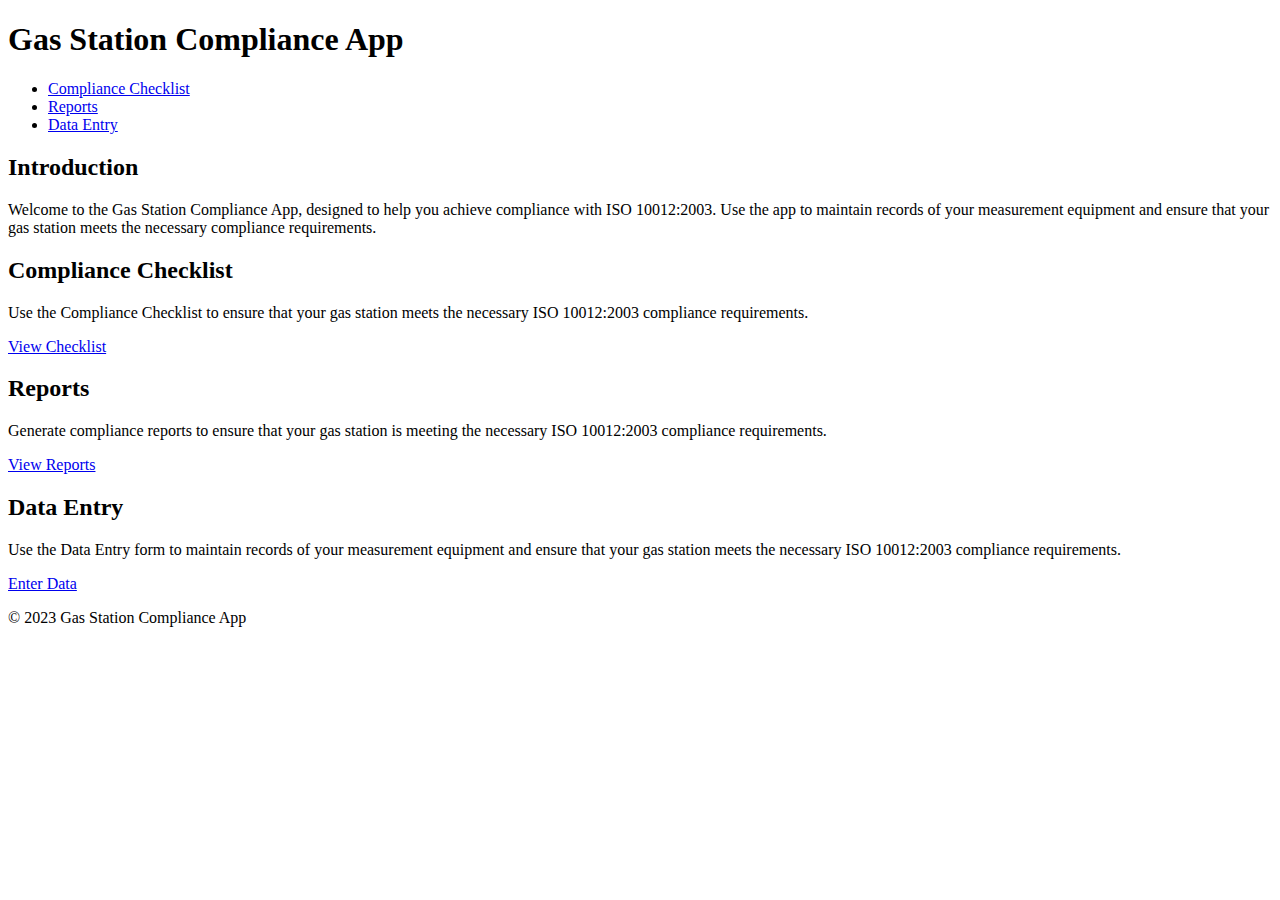
<file: Index.html>
<!DOCTYPE html>
<html lang="en">
<head>
  <meta charset="UTF-8">
  <meta name="viewport" content="width=device-width, initial-scale=1.0">
  <title>Gas Station Compliance - ISO 10012:2003</title>
</head>
<body>
  <header>
    <h1>Gas Station Compliance App</h1>
    <nav>
      <ul>
        <li><a href="#compliance-checklist">Compliance Checklist</a></li>
        <li><a href="#reports">Reports</a></li>
        <li><a href="#data-entry">Data Entry</a></li>
      </ul>
    </nav>
  </header>

  <main>
    <section id="intro">
      <h2>Introduction</h2>
      <p>Welcome to the Gas Station Compliance App, designed to help you achieve compliance with ISO 10012:2003. Use the app to maintain records of your measurement equipment and ensure that your gas station meets the necessary compliance requirements.</p>
    </section>

    <section id="compliance-checklist">
      <h2>Compliance Checklist</h2>
      <p>Use the Compliance Checklist to ensure that your gas station meets the necessary ISO 10012:2003 compliance requirements.</p>
      <a href="compliance-checklist.html" class="btn btn-primary">View Checklist</a>
    </section>

    <section id="reports">
      <h2>Reports</h2>
      <p>Generate compliance reports to ensure that your gas station is meeting the necessary ISO 10012:2003 compliance requirements.</p>
      <a href="reports.html" class="btn btn-primary">View Reports</a>
    </section>

    <section id="data-entry">
      <h2>Data Entry</h2>
      <p>Use the Data Entry form to maintain records of your measurement equipment and ensure that your gas station meets the necessary ISO 10012:2003 compliance requirements.</p>
      <a href="data-entry.html" class="btn btn-primary">Enter Data</a>
    </section>
  </main>

  <footer>
    <p>&copy; 2023 Gas Station Compliance App</p>
  </footer>
</body>
</html>
</file>
